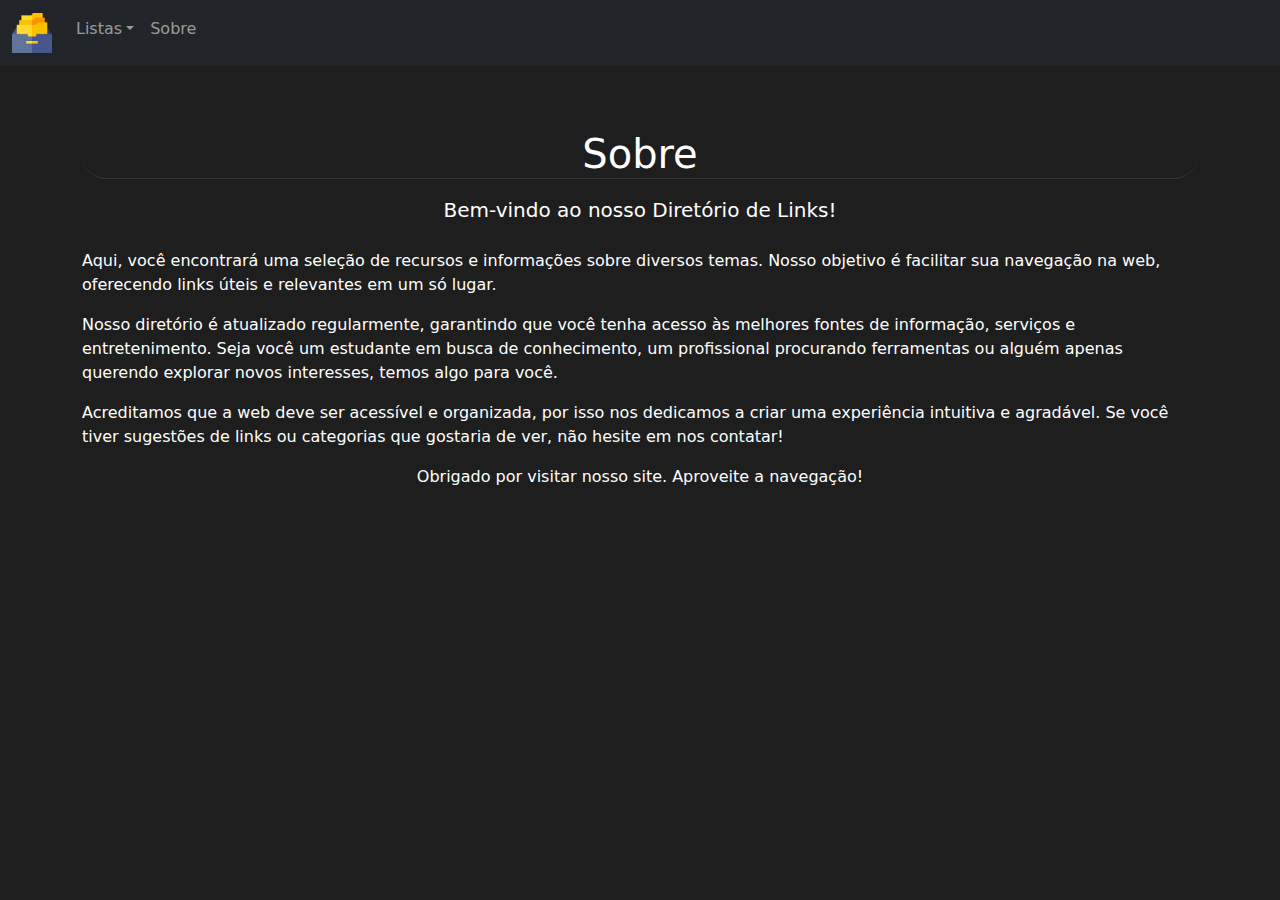
<file: about.html>
<!DOCTYPE html>
<html lang="pt-br">

<head>
    <meta charset="utf-8" />
    <meta name="viewport" content="width=device-width, initial-scale=1" />
    <title>Sem nome</title>

    <link href="https://cdn.jsdelivr.net/npm/bootstrap@5.3.3/dist/css/bootstrap.min.css" rel="stylesheet"
        integrity="sha384-QWTKZyjpPEjISv5WaRU9OFeRpok6YctnYmDr5pNlyT2bRjXh0JMhjY6hW+ALEwIH" crossorigin="anonymous" />
    <script src="https://cdn.jsdelivr.net/npm/bootstrap@5.3.3/dist/js/bootstrap.bundle.min.js"
        integrity="sha384-YvpcrYf0tY3lHB60NNkmXc5s9fDVZLESaAA55NDzOxhy9GkcIdslK1eN7N6jIeHz"
        crossorigin="anonymous"></script>

    <link rel="stylesheet" href="css\style.css" />
</head>

<body data-bs-spy="scroll" data-bs-target=".navbar" data-bs-offset="50">
    <nav id="header" class="navbar navbar-expand-lg navbar-dark bg-dark">
        <div class="container-fluid">
            <a class="navbar-brand" href=".">
                <img src="css/icon.png" alt="logo" style="width: 2em;">
            </a>
            <button class="navbar-toggler" type="button" data-bs-toggle="collapse" data-bs-target="#navbarTogglerDemo02"
                aria-controls="navbarTogglerDemo02" aria-expanded="false" aria-label="Toggle navigation">
                <span class="navbar-toggler-icon"></span>
            </button>
            <div class="collapse navbar-collapse" id="navbarTogglerDemo02">
                <ul class="navbar-nav me-auto mb-2 mb-lg-0nav nav-pills">
                    <li class="nav-item dropdown">
                        <a class="nav-link dropdown-toggle" href="." role="button"
                            aria-expanded="false">Listas</a>
                        <ul class="dropdown-menu" id="tables_sspy">
                        </ul>
                    </li>
                    <li class="nav-item">
                        <a class="nav-link" href="#">Sobre</a>
                    </li>
                    <!-- <li class="nav-item">
                        <a class="nav-link" href="#">Telegram</a>
                    </li> -->
                </ul>
            </div>
        </div>
    </nav>

    <main class="container mtm-4">
        <h1 class="text-center" style="border-bottom: 1px solid #373737;border-radius: 5em;">Sobre</h1>
        <p class="lead text-center my-3">Bem-vindo ao nosso Diretório de Links!</p>
        <div class="mt-4">
            <p>
                Aqui, você encontrará uma seleção de recursos e informações sobre diversos temas. Nosso objetivo é facilitar sua navegação na web, oferecendo links úteis e relevantes em um só lugar.
            </p>
            <p>
                Nosso diretório é atualizado regularmente, garantindo que você tenha acesso às melhores fontes de informação, serviços e entretenimento. Seja você um estudante em busca de conhecimento, um profissional procurando ferramentas ou alguém apenas querendo explorar novos interesses, temos algo para você.
            </p>
            <p>
                Acreditamos que a web deve ser acessível e organizada, por isso nos dedicamos a criar uma experiência intuitiva e agradável. Se você tiver sugestões de links ou categorias que gostaria de ver, não hesite em nos contatar!
            </p>
            <p class="text-center">
                Obrigado por visitar nosso site. Aproveite a navegação!
            </p>
        </div>
    </main>
</body>

</html>
</file>
